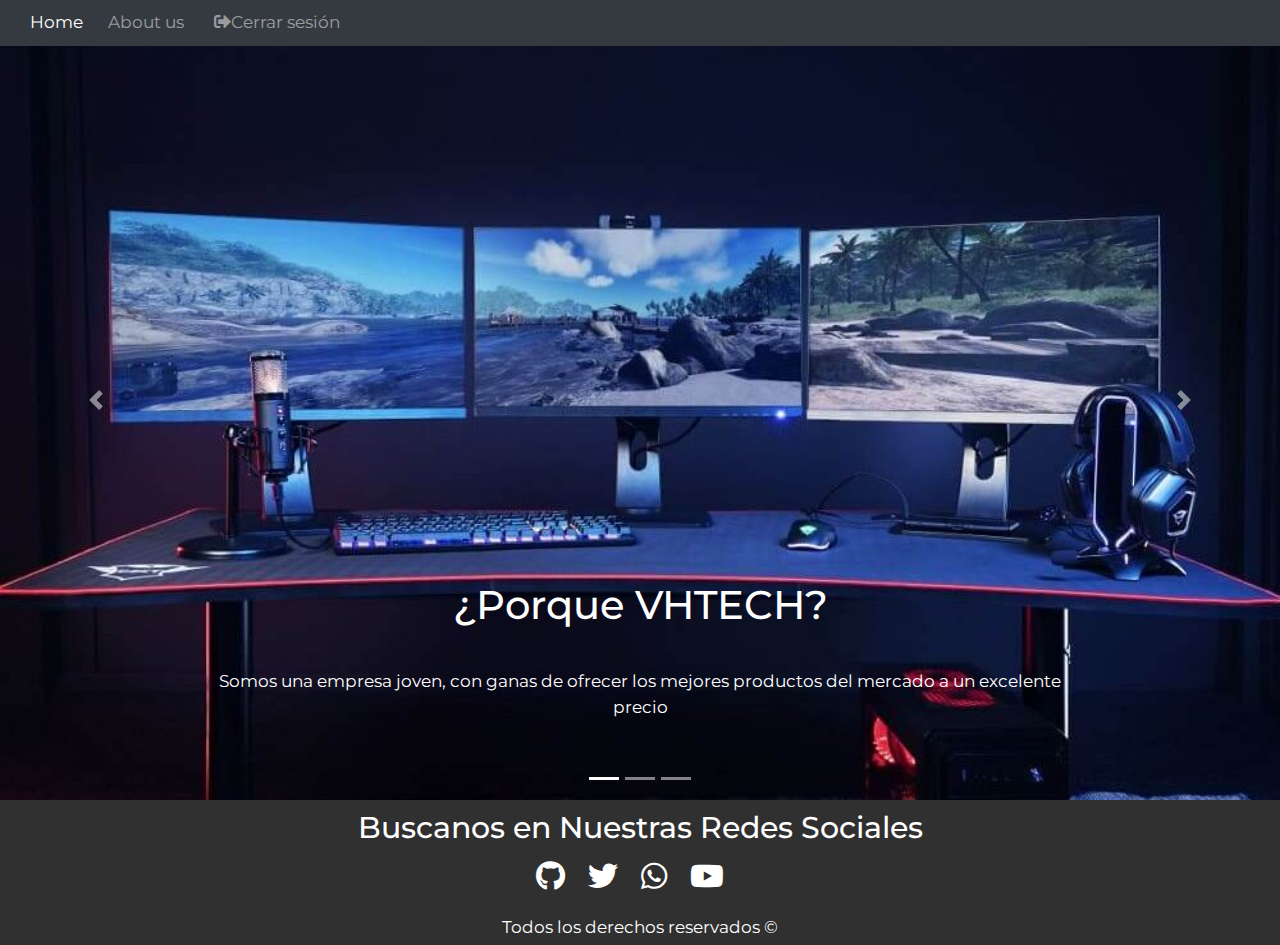
<file: about.html>
<!DOCTYPE html>
<html lang="en">

<head>
    <meta charset="UTF-8">
    <meta http-equiv="X-UA-Compatible" content="IE=edge">
    <meta name="viewport" content="width=device-width, initial-scale=1.0">
    <title>VHTECH</title>
    <link rel="preconnect" href="https://fonts.gstatic.com">
    <link href="https://fonts.googleapis.com/css2?family=Nerko+One&display=swap" rel="stylesheet">
    <link rel="preconnect" href="https://fonts.gstatic.com">
    <link href="https://fonts.googleapis.com/css2?family=Montserrat:wght@400;700&display=swap" rel="stylesheet">
    <link rel="stylesheet" href="https://cdnjs.cloudflare.com/ajax/libs/animate.css/4.1.1/animate.min.css" />
    <link rel="stylesheet" href="css/bootstrap.min.css">
    <link rel="stylesheet" href="js/bootstrap.min.js">
    <link rel="stylesheet" href="css/all.css">
    <link rel="stylesheet" href="css/fontawesome.min.css">
    <link rel="stylesheet" href="css/normalize.css">
    <link rel="stylesheet" href="css/style.css">
    <link rel="stylesheet" href="css/estilos.css">
</head>

<body>
    <header class="site-header">
        <nav class="navbar navbar-expand-lg navbar navbar-dark bg-dark fixed-top ">

            <button class="navbar-toggler" type="button" data-toggle="collapse" data-target="#navbarSupportedContent" aria-controls="navbarSupportedContent" aria-expanded="false" aria-label="Toggle navigation">
              <span class="navbar-toggler-icon"></span>
            </button>

            <div class="collapse navbar-collapse " id="navbarSupportedContent">
                <ul class="navbar-nav mr-auto ml-4 mr-4">
                    <li class="nav-item active">
                        <a class="nav-link" href="app.html">Home <span class="sr-only">(current)</span></a>
                    </li>
                    <li class="nav-item ml-4 mr-4">
                        <a class="nav-link" href="about.html">About us</a>
                    </li>
                    <li class="nav-item ml-2 mr-4">
                        <a class="nav-link" href="index.html"><i class="fas fa-sign-out-alt"></i>Cerrar sesión</a>
                    </li>

                </ul>

            </div>

        </nav>

    </header>
    <section class="carousel-editado">
        <div id="carouselExampleIndicators" class="carousel slide" data-ride="carousel">
            <ol class="carousel-indicators">
                <li data-target="#carouselExampleIndicators" data-slide-to="0" class="active"></li>
                <li data-target="#carouselExampleIndicators" data-slide-to="1"></li>
                <li data-target="#carouselExampleIndicators" data-slide-to="2"></li>
            </ol>
            <div class="carousel-inner h-100">
                <div class="carousel-item active">
                    <img class="d-block w-100" src="img/VHTECH.jpg" alt="First slide">
                    <div class="carousel-caption text-white">
                        <h5>¿Porque VHTECH?</h5>
                        <p>Somos una empresa joven, con ganas de ofrecer los mejores productos del mercado a un excelente precio</p>
                    </div>
                </div>
                <div class="carousel-item">
                    <img class="d-block w-100" src="img/setup2.jpg" alt="Second slide">
                    <div class="carousel-caption ">
                        <h5>¿Calidad de Nuestros Productos?</h5>
                        <p>Nuestros Productos son 100% originales tenemos convenios con las mejores marcas de este segmento</p>
                    </div>
                </div>
                <div class="carousel-item">
                    <img class="d-block w-100" src="img/setup3.jpg" alt="Second slide">
                    <div class="carousel-caption ">
                        <h5>¿Tienda Fisica?</h5>
                        <p>Por los momentos no contamos con tienda fisica pero calculamos que a finales de 2022 ya tendriamos Nuestra Primera surcursal en CABA</p>
                    </div>
                </div>

            </div>
            <a class="carousel-control-prev" href="#carouselExampleIndicators" role="button" data-slide="prev">
                <span class="carousel-control-prev-icon" aria-hidden="true"></span>
                <span class="sr-only">Previous</span>
            </a>
            <a class="carousel-control-next" href="#carouselExampleIndicators" role="button" data-slide="next">
                <span class="carousel-control-next-icon" aria-hidden="true"></span>
                <span class="sr-only">Next</span>
            </a>
        </div>
    </section>


    <footer class="site-footer container-fluid ">
        <div class="redes-sociales ">
            <h4>Buscanos en Nuestras Redes Sociales</h4>
            <a target="_blank " href="https://github.com/vehs10 "><i class="fab fa-github "></i></a>
            <a href="  "><i class="fab fa-twitter "></i></a>
            <a target="_blank " href="https://web.whatsapp.com/ "><i class="fab fa-whatsapp "></i></a>
            <a target="_blank " href="https://www.youtube.com/channel/UCEXJRJMlHhQWLTIN2_JcexA "><i class="fab fa-youtube "></i></a>

        </div>
        <p>Todos los derechos reservados &copy;</p>
    </footer>


    <script src="https://code.jquery.com/jquery-3.5.1.slim.min.js " integrity="sha384-DfXdz2htPH0lsSSs5nCTpuj/zy4C+OGpamoFVy38MVBnE+IbbVYUew+OrCXaRkfj " crossorigin="anonymous "></script>
    <script src="https://cdn.jsdelivr.net/npm/popper.js@1.16.1/dist/umd/popper.min.js " integrity="sha384-9/reFTGAW83EW2RDu2S0VKaIzap3H66lZH81PoYlFhbGU+6BZp6G7niu735Sk7lN " crossorigin="anonymous "></script>
    <script src="https://cdn.jsdelivr.net/npm/bootstrap@4.5.3/dist/js/bootstrap.min.js " integrity="sha384-w1Q4orYjBQndcko6MimVbzY0tgp4pWB4lZ7lr30WKz0vr/aWKhXdBNmNb5D92v7s " crossorigin="anonymous "></script>
    <script src="js/jquery-3.6.0.min.js"></script>
    <script src="js/data.js"></script>
    <script src="js/class.js"></script>
    <script src="js/app.js"></script>
    <script src="js/theme.js"></script>

</body>

</html>
</file>
<file: css/style.css>
/* GLOBALES */
    
    html {
        box-sizing: border-box;
        font-size: 62.5%;
        /* 1 rem = 10px*/
    }
    
    h1 {
        font-size: 6rem;
    }
    
    body {
        font-family: 'Montserrat', sans-serif;
    }
    
    h2,
    h3,
    h4 {
        font-size: 4rem;
    }
    
    p,
    a,
    span,
    input,
    button {
        font-size: 1.7rem;
    }
    
    img {
        max-width: 100%;
    }
    /**APP**/
    
    @media (min-width:1024px) {
        .padre-carrito {
            margin-right: 10rem;
        }
        .padre-carrito button {
            font-size: 2rem;
            font-weight: 700;
            padding: 0.5rem 3.5rem;
        }
        .mimodal {
            font-size: 1.5rem;
        }
    }
    
    #botonIndex {
        font-size: 1.7rem;
    }
    
    .btnBorrar {
        padding: -3rem;
    }
    /**HEADER**/
    
    .site-header {
        font-size: 1.7rem;
    }
    /**CONTENT**/
    
    .titulo {
        margin-bottom: 2rem;
    }
    
    .titulo h1 {
        font-family: 'Nerko One', cursive;
        font-weight: 700;
        font-size: 9rem;
    }
    
    .titulo p {
        margin-top: -2rem;
        font-weight: 700;
        text-transform: uppercase;
    }
    
    .pre-grid {
        display: grid;
        grid-template-columns: repeat(2, 1fr);
        column-gap: 1rem;
        max-width: 100%;
    }
    
    @media (min-width: 1024px) {
        .pre-grid {
            grid-template-columns: repeat(5, 1fr);
            column-gap: 2rem;
            max-width: 90%;
            margin-bottom: 3rem;
        }
    }
    
    .grid {
        text-align: center;
        margin: 1rem 0rem;
    }
    
    .grid img {
        height: 18rem;
        width: 21rem;
        object-fit: cover;
    }
    
    .grid p {
        font-size: 2.5rem;
    }
    
    .grid button {
        font-size: 1.7rem;
        padding: 1rem 3rem;
        font-weight: 700;
    }
    
    .grid button:hover {
        transform: scale(1.1);
        transition: .4s ease-in-out;
    }
    /** footer **/
    
    .site-footer {
        padding: 1rem;
        text-align: center;
        color: white;
        background-color: rgb(49, 48, 48);
    }
    
    .site-footer h4 {
        font-size: 3rem;
    }
    
    .site-footer a i {
        text-align: center;
        font-size: 3rem;
        color: white;
        padding-top: 1rem;
        margin-right: 2rem;
    }
    
    .site-footer a i:hover {
        transform: scale(1.5);
        transition: .4s ease-in-out;
        color: #47e64f;
    }
    
    .site-footer p {
        margin-top: 2rem;
        margin-bottom: -0.5rem;
    }
    
    .back a i {
        padding-bottom: 2rem;
    }
    /**index**/
    
    @media (min-width:1024px) {
        .grid-index {
            display: grid;
            grid-template-columns: repeat(2, 1fr);
        }
    }
    
    .formulario {
        padding-top: 5rem;
        font-size: 2rem;
        width: 90%;
    }
    
    .formulario h1 {
        font-family: 'Nerko One', cursive;
        font-weight: 700;
        font-size: 9rem;
        text-align: center;
        margin-right: 5rem;
    }
    
    .formulario form {
        width: 80%;
    }
    
    .formulario a {
        text-decoration: none;
        color: white;
        font-size: 1.7rem;
        align-items: center;
    }
    
    .efectos {
        background-image: url(../img/VHTECH.jpg);
        background-position: center center;
        background-size: cover;
        height: 30vh;
        width: 100%;
        color: white;
    }
    
    @media (min-width:1024px) {
        .efectos {
            height: 100vh;
        }
    }
    /**ABOUT US **/
    
    .carousel-inner img {
        height: 65rem;
        max-height: 80rem;
    }
    
    .carousel-inner h5 {
        font-size: 2rem;
    }
    
    @media (min-width: 1024px) {
        .carousel-inner img {
            max-height: 90rem;
        }
        .carousel-inner img {
            height: 80rem;
        }
        .carousel-inner h5 {
            font-size: 4rem;
        }
        .carousel-inner h5,
        p {
            margin-bottom: 4rem;
        }
    }
</file>
<file: css/estilos.css>
body {
    --color-bg: white;
    --color-texto: #000000;
}

body.dark-theme {
    --color-bg: rgb(47, 47, 47);
    --color-texto: white;
}

@media (prefers-color-scheme: dark) {
    body {
        --color-bg: rgb(47, 47, 47);
        --color-texto: #ffffff;
    }
    body.light-theme {
        --color-bg: #ffffff;
        --color-texto: #030000;
    }
}

body {
    background-color: var(--color-bg);
}

h1 {
    color: var(--color-texto);
}
</file>
